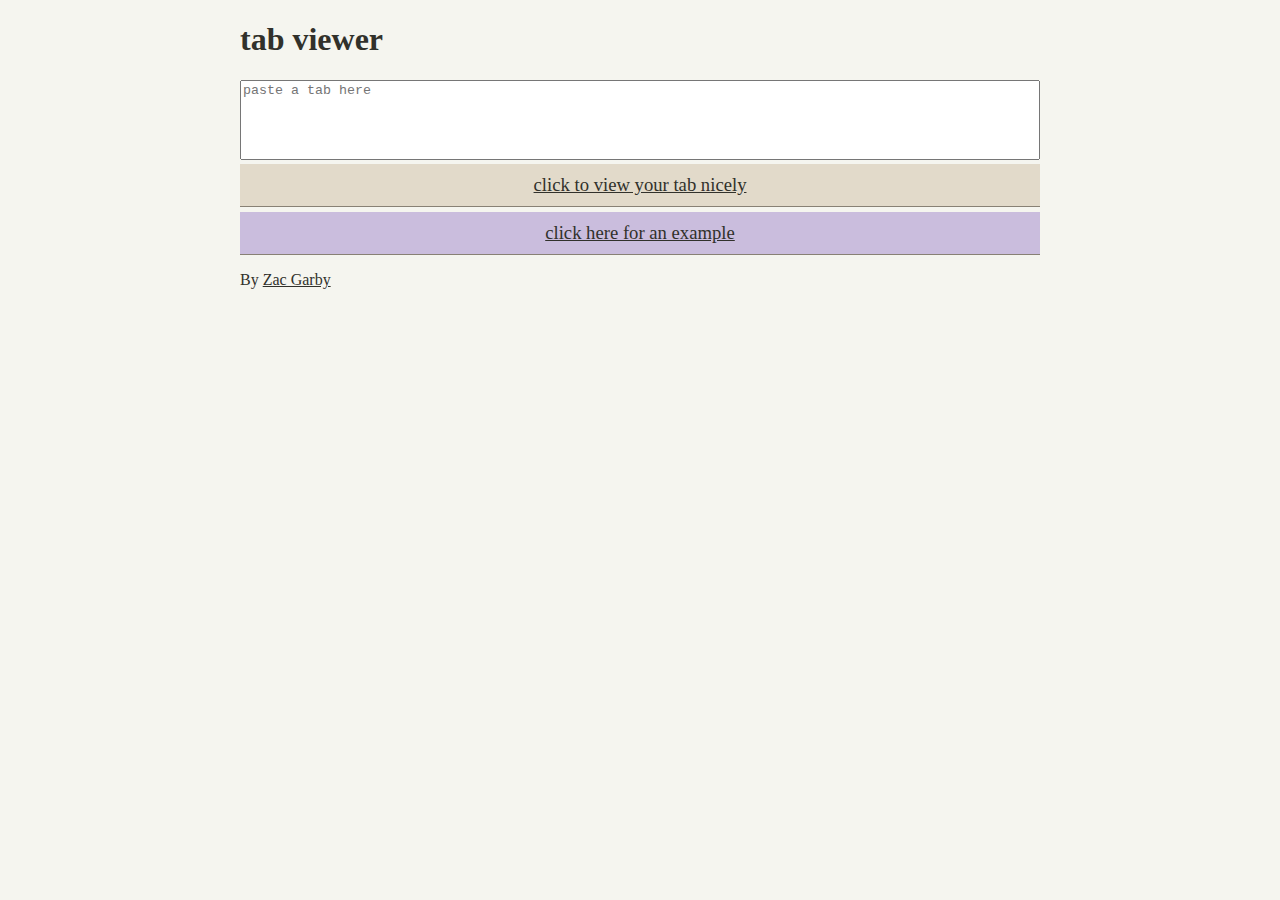
<file: index.html>
<!DOCTYPE html>
<html lang="en">
<head>
    <meta charset="UTF-8">
    <meta http-equiv="X-UA-Compatible" content="IE=edge">
    <meta name="viewport" content="width=device-width, initial-scale=1.0">
    <title>tab viewer</title>

    <link rel="stylesheet" href="./styles.css">
    <script src="main.js"></script>
</head>
<body>
    <div class="wrapper">
        <h1>tab viewer</h1>
        <form action="./view" id="form">
            <textarea name="input" id="input" onpaste="onPaste(event)" placeholder="paste a tab here"></textarea>
            <input type="submit" value="click to view your tab nicely">
        </form>
        <a href="/view/?input=3%2F4%20Time%20Signature%0A%20%0A%5B1%5D%0AE%7C-------------0-----------%7C-------------------------%7C%0AB%7C-----0---1---------------%7C-------------------------%7C%0AG%7C-2---------------1-h-2---%7C-------------------------%7C%0AD%7C-------------------------%7C-3%3D%3D%3D%3D%3D%3D%3D%3D%3D%3D%3D%3D%3D%3D-2---4---%7C%0AA%7C-0%3D%3D%3D%3D%3D%3D%3D%3D%3D%3D%3D%3D%3D%3D%3D%3D%3D%3D%3D%3D%3D%3D-%7C-5%3D%3D%3D%3D%3D%3D%3D%3D%3D%3D%3D%3D%3D%3D%3D%3D%3D%3D%3D%3D%3D%3D-%7C%0AE%7C-------------------------%7C-------------------------%7C%0A%20%7C%20%7C%20%7C%20%7C%20%7C%20%7C%20%7C%20%7C%20%7C%20%7C%20%7C%20%7C%20%7C%20%7C%20%7C%20%7C%20%7C%20%7C%20%7C%20%7C%20%7C%20%7C%20%7C%20%7C%20%7C%20%7C%20%7C%0AL%20%202%20%20%20%20%20%20%201%20%20%20%20%20%20%201%20%20%202%20%20%20%20%202%20%20%20%20%20%20%20%20%20%20%20%20%20%20%201%20%20%203%0A%20%20%20%20%20%20%20%20%20%20%20%20%20%20%20%20%20%20%20%20%20%20%20%20%20%20%20%20%204%0A%20%0A%5B3%5D%0AE%7C-------------------------%7C-------------------------%7C%0AB%7C---------0---3---6-p-5---%7C-3-p-0---1-------0-------%7C%0AG%7C-1-h-2-------------------%7C-----------------1-------%7C%0AD%7C-------------------------%7C-------------2---2---0---%7C%0AA%7C-2%3D%3D%3D%3D%3D%3D%3D----------------%7C-0%3D%3D%3D%3D%3D%3D%3D----------------%7C%0AE%7C-----------------4-------%7C-------------------------%7C%0A%20%7C%20%7C%20%7C%20%7C%20%7C%20%7C%20%7C%20%7C%20%7C%20%7C%20%7C%20%7C%20%7C%20%7C%20%7C%20%7C%20%7C%20%7C%20%7C%20%7C%20%7C%20%7C%20%7C%20%7C%20%7C%20%7C%20%7C%0AL%20%201%20%20%203%20%20%20%20%20%20%204%20%20%204%20%20%203%20%20%20%20%203%20%20%20%20%20%20%201%20%20%202%20%20%201%0A%20%20%202%20%20%20%20%20%20%20%20%20%20%20%20%20%20%201%20%20%20%20%20%20%20%20%20%20%20%20%20%20%20%20%20%20%20%20%20%20%20%20%202%0A%20%0A%5B5%5D%0AE%7C-------------0-----------%7C-1-------1p0h1-----------%7C%0AB%7C-----0---1---------------%7C-----------------3-------%7C%0AG%7C-2---------------1-h-2---%7C-------------------------%7C%0AD%7C-------------------------%7C-0-------2-------3-------%7C%0AA%7C-3-------0-------3-------%7C-------------------------%7C%0AE%7C-------------------------%7C-------------------------%7C%0A%20%7C%20%7C%20%7C%20%7C%20%7C%20%7C%20%7C%20%7C%20%7C%20%7C%20%7C%20%7C%20%7C%20%7C%20%7C%20%7C%20%7C%20%7C%20%7C%20%7C%20%7C%20%7C%20%7C%20%7C%20%7C%20%7C%20%7C%0AL%20%202%20%20%20%20%20%20%201%20%20%20%20%20%20%201%20%20%202%20%20%20%20%201%20%20%20%20%20%20%201p0h1%20%20%204%0A%20%20%203%20%20%20%20%20%20%20%20%20%20%20%20%20%20%203%20%20%20%20%20%20%20%20%20%20%20%20%20%20%20%20%202%20%20%20%20%20%20%203%0A%20%0A%5B7%5D%0AE%7C-------------------------%7C-0-------------------0---%7C%0AB%7C---------0---3-----------%7C---------5p3h5---1-------%7C%0AG%7C-0-h-2---------------0---%7C-------------------------%7C%0AD%7C-----------------4-------%7C---------0-------2-------%7C%0AA%7C-2---------------2-------%7C-3-----------------------%7C%0AE%7C---------3---------------%7C-------------------------%7C%0A%20%7C%20%7C%20%7C%20%7C%20%7C%20%7C%20%7C%20%7C%20%7C%20%7C%20%7C%20%7C%20%7C%20%7C%20%7C%20%7C%20%7C%20%7C%20%7C%20%7C%20%7C%20%7C%20%7C%20%7C%20%7C%20%7C%20%7C%0AL%20%201%20%20%202%20%20%203%20%20%204%20%20%203%20%20%20%20%20%20%20%20%201%20%20%20%20%20%20%203p1h3%20%20%201%0A%20%20%20%20%20%20%20%20%20%20%20%20%20%20%20%20%20%20%201%20%20%20%20%20%20%20%20%20%20%20%20%20%20%20%20%20%20%20%20%20%20%20%20%202%0A%20%0A%5B9%5D%0AE%7C-3---0-------------------%7C-------------------0-1---%7C%0AB%7C---------3---1---0-h-1---%7C-------------0-1-3-------%7C%0AG%7C-------------------------%7C-0%3D%3D%3D%3D%3D%3D---2-------------%7C%0AD%7C-------------------------%7C-------------------------%7C%0AA%7C-3%3D%3D%3D%3D%3D%3D%3D%3D%3D%3D%3D%3D%3D%3D%3D%3D%3D%3D%3D%3D%3D%3D-%7C-2-------0---------------%7C%0AE%7C-------------------------%7C-----------------3-------%7C%0A%20%7C%20%7C%20%7C%20%7C%20%7C%20%7C%20%7C%20%7C%20%7C%20%7C%20%7C%20%7C%20%7C%20%7C%20%7C%20%7C%20%7C%20%7C%20%7C%20%7C%20%7C%20%7C%20%7C%20%7C%20%7C%20%7C%20%7C%0AL%20%204%20%20%20%20%20%20%204%20%20%201%20%20%20%20%20%20%201%20%20%20%20%202%20%20%20%20%20%20%20%20%202%20%20%201%204%20%20%201%0A%20%20%203%20%20%20%20%20%20%20%20%20%20%20%20%20%20%20%20%20%20%20%20%20%20%20%20%20%20%20%20%20%20%20%20%20%20%20%20%20%20%20%20%203%0A%20%0A%5B11%5D%0AE%7C-3p1-0-3-1p0---1-0-----0-%7C-------------------0-1h3-%7C%0AB%7C-------------3-----3p1---%7C-------------0-1-3-------%7C%0AG%7C-------------------------%7C-2%3D%3D%3D%3D%3D%3D%3D----------------%7C%0AD%7C---------0-------2-------%7C-3-----------------------%7C%0AA%7C-3-----------------------%7C-------------------------%7C%0AE%7C-------------------------%7C---------1%3D%3D%3D%3D%3D%3D%3D--------%7C%0A%20%7C%20%7C%20%7C%20%7C%20%7C%20%7C%20%7C%20%7C%20%7C%20%7C%20%7C%20%7C%20%7C%20%7C%20%7C%20%7C%20%7C%20%7C%20%7C%20%7C%20%7C%20%7C%20%7C%20%7C%20%7C%20%7C%20%7C%0AL%20%204%201%20%20%204%201%20%20%204%201%202%204%201%20%20%20%20%202%20%20%20%20%20%20%201%20%20%20%20%202%204%20%20%201%203%0A%20%20%203%20%20%20%20%20%20%20%20%20%20%20%20%20%20%20%20%20%20%20%20%20%20%20%20%203%0A%20%0A%5B13%5D%0AE%7C-5p3---5-3p1-0-3-1p0---1-%7C-7---8-108p7-5-3-1p0-1---%7C%0AB%7C-----6---------------3---%7C-----------------------3-%7C%0AG%7C-------------------------%7C-0%3D%3D%3D%3D%3D%3D%3D----------------%7C%0AD%7C-0-------2-------3-------%7C-------------------------%7C%0AA%7C-------------------------%7C-------------------------%7C%0AE%7C-------------------------%7C-------------------------%7C%0A%20%7C%20%7C%20%7C%20%7C%20%7C%20%7C%20%7C%20%7C%20%7C%20%7C%20%7C%20%7C%20%7C%20%7C%20%7C%20%7C%20%7C%20%7C%20%7C%20%7C%20%7C%20%7C%20%7C%20%7C%20%7C%20%7C%20%7C%0AL%20%203%201%204%203%204%201%20%20%204%201%20%20%204%201%20%20%201%20%20%202%204%202%201%204%202%201%20%20%201%204%0A%20%20%20%20%20%20%20%20%20%20%202%20%20%20%20%20%20%203%0A%20%0A%5B15%5D%20%20%20%20%20%20%20%20%20%20%20%20%20%20%20III.....%0AE%7C-0-------3---5-----------%7C-------------------------%7C%0AB%7C-----3-1-1-------5---3---%7C-1%3D%3D%3D%3D%3D%3D%3D%3D%3D%3D%3D%3D%3D%3D%3D%3D%3D%3D%3D%3D%3D%3D-%7C%0AG%7C-----------------5---4-5-%7C-0%3D%3D%3D%3D%3D%3D%3D%3D%3D%3D%3D%3D%3D%3D%3D%3D%3D%3D%3D%3D%3D%3D-%7C%0AD%7C---------2-----------5---%7C-2%3D%3D%3D%3D%3D%3D%3D%3D%3D%3D%3D%3D%3D%3D%3D%3D%3D%3D%3D%3D%3D%3D-%7C%0AA%7C-3-----------------------%7C-3%3D%3D%3D%3D%3D%3D%3D%3D%3D%3D%3D%3D%3D%3D%3D%3D%3D%3D%3D%3D%3D%3D-%7C%0AE%7C-----------------3-------%7C-------------------------%7C%0A%20%7C%20%7C%20%7C%20%7C%20%7C%20%7C%20%7C%20%7C%20%7C%20%7C%20%7C%20%7C%20%7C%20%7C%20%7C%20%7C%20%7C%20%7C%20%7C%20%7C%20%7C%20%7C%20%7C%20%7C%20%7C%20%7C%20%7C%0AL%20%203%20%20%204%201%204%20%20%204%20%20%204%20%20%201%204%20%20%201%0A%20%20%20%20%20%20%20%20%20%20%201%20%20%20%20%20%20%203%20%20%202%20%20%20%20%202%0A%20%20%20%20%20%20%20%20%20%20%202%20%20%20%20%20%20%201%20%20%203%20%20%20%20%203%0A%20%0A%5B17%5D%0AE%7C-0---------------5---3---%7C-0%3D%3D%3D%3D%3D%3D%3D------------0---%7C%0AB%7C-----1---0-h-1-----------%7C-----------------3-------%7C%0AG%7C-------------------------%7C-2%3D%3D%3D%3D%3D%3D%3D----------------%7C%0AD%7C---------0-------2-------%7C-3-------0---2---3---2---%7C%0AA%7C-3-----------------------%7C-------------------------%7C%0AE%7C-------------------------%7C-------------------------%7C%0A%20%7C%20%7C%20%7C%20%7C%20%7C%20%7C%20%7C%20%7C%20%7C%20%7C%20%7C%20%7C%20%7C%20%7C%20%7C%20%7C%20%7C%20%7C%20%7C%20%7C%20%7C%20%7C%20%7C%20%7C%20%7C%20%7C%20%7C%0AL%20%203%20%20%201%20%20%20%20%20%20%201%20%20%204%20%20%202%20%20%20%20%202%20%20%20%20%20%20%20%20%20%20%201%20%20%204%20%20%202%0A%20%20%20%20%20%20%20%20%20%20%20%20%20%20%20%20%20%20%201%20%20%20%20%20%20%20%20%203%20%20%20%20%20%20%20%20%20%20%20%20%20%20%203%0A%20%0A%5B19%5D%0AE%7C-1-----------0---7-------%7C-------------------------%7C%0AB%7C-----3-------------------%7C-1-------0-h-1-----------%7C%0AG%7C---------1-----------7---%7C-2---------------2-------%7C%0AD%7C-0-------2-------6-------%7C---------2---------------%7C%0AA%7C-------------------------%7C-----------------0-------%7C%0AE%7C-------------------------%7C-------------------------%7C%0A%20%7C%20%7C%20%7C%20%7C%20%7C%20%7C%20%7C%20%7C%20%7C%20%7C%20%7C%20%7C%20%7C%20%7C%20%7C%20%7C%20%7C%20%7C%20%7C%20%7C%20%7C%20%7C%20%7C%20%7C%20%7C%20%7C%20%7C%0AL%20%201%20%20%204%20%20%201%20%20%20%20%20%20%204%20%20%203%20%20%20%20%201%20%20%20%20%20%20%202%20%20%201%20%20%202%0A%20%20%20%20%20%20%20%20%20%20%202%20%20%20%20%20%20%202%20%20%20%20%20%20%20%20%202%0A%20%0A%5B21%5D%0AE%7C-5---3p1-0---------------%7C-6---5-3-1---0---5-------%7C%0AB%7C-------------3---2-h-3---%7C-------------------------%7C%0AG%7C-------------------------%7C-0-------2-----------2---%7C%0AD%7C---------0-------3-------%7C-------------------------%7C%0AA%7C-4-----------------------%7C-----------------4-------%7C%0AE%7C-------------------------%7C-------------------------%7C%0A%20%7C%20%7C%20%7C%20%7C%20%7C%20%7C%20%7C%20%7C%20%7C%20%7C%20%7C%20%7C%20%7C%20%7C%20%7C%20%7C%20%7C%20%7C%20%7C%20%7C%20%7C%20%7C%20%7C%20%7C%20%7C%20%7C%20%7C%0AL%20%204%20%20%204%201%20%20%20%20%203%20%20%201%20%20%203%20%20%20%20%204%20%20%203%201%201%20%20%20%20%20%20%204%20%20%201%0A%20%20%201%20%20%20%20%20%20%20%20%20%20%20%20%20%20%202%20%20%20%20%20%20%20%20%20%20%20%20%20%20%20%20%202%20%20%20%20%20%20%203%0A%20%0A%5B23%5D%0A%20%20%20III4...%0AE%7C---5p3---0---------------%7C-----6p5-3---1p0-9---7h9-%7C%0AB%7C-------6-----3---2---3---%7C-------------------------%7C%0AG%7C-------------------------%7C-0-----------------------%7C%0AD%7C-3-----------------------%7C-------------------------%7C%0AA%7C---------1---------------%7C-4---------------0-------%7C%0AE%7C-------------------------%7C---------0---------------%7C%0A%20%7C%20%7C%20%7C%20%7C%20%7C%20%7C%20%7C%20%7C%20%7C%20%7C%20%7C%20%7C%20%7C%20%7C%20%7C%20%7C%20%7C%20%7C%20%7C%20%7C%20%7C%20%7C%20%7C%20%7C%20%7C%20%7C%20%7C%0AL%20%201%203%201%204%201%20%20%204%20%20%203%20%20%204%20%20%20%20%201%20%20%204%203%202%20%20%201%20%20%204%20%20%201%203%0A%20%0A%20%0A%5B25%5D%0AE%7C-10----0-----5---3p1-0h1-%7C-------------------------%7C%0AB%7C---------6---------------%7C-3-----------------------%7C%0AG%7C-----7-------------------%7C-----2---------------2---%7C%0AD%7C-------------------------%7C-0-------3---0---3-------%7C%0AA%7C-----------------0-------%7C-------------------------%7C%0AE%7C-6-------3---------------%7C-------------------------%7C%0A%20%7C%20%7C%20%7C%20%7C%20%7C%20%7C%20%7C%20%7C%20%7C%20%7C%20%7C%20%7C%20%7C%20%7C%20%7C%20%7C%20%7C%20%7C%20%7C%20%7C%20%7C%20%7C%20%7C%20%7C%20%7C%20%7C%20%7C%0AL%20%204%20%20%202%20%20%204%20%20%203%20%20%203%201%20%20%201%20%20%203%20%20%201%20%20%202%20%20%20%20%20%20%202%20%20%201%0A%20%20%201%20%20%20%20%20%20%201%0A%20%0A%5B27%5D%0AE%7C-------------1---5-p-3---%7C-1-p-0-----------4-h-5---%7C%0AB%7C-0-h-1---3---------------%7C---------3---1-----------%7C%0AG%7C-------------------------%7C-------------------------%7C%0AD%7C-------------------------%7C-----------------0-------%7C%0AA%7C-----------------2-------%7C-3%3D%3D%3D%3D%3D%3D%3D----------------%7C%0AE%7C-3%3D%3D%3D%3D%3D%3D%3D----------------%7C-------------------------%7C%0A%20%7C%20%7C%20%7C%20%7C%20%7C%20%7C%20%7C%20%7C%20%7C%20%7C%20%7C%20%7C%20%7C%20%7C%20%7C%20%7C%20%7C%20%7C%20%7C%20%7C%20%7C%20%7C%20%7C%20%7C%20%7C%20%7C%20%7C%0AL%20%203%20%20%201%20%20%204%20%20%201%20%20%204%20%20%202%20%20%20%20%201%20%20%20%20%20%20%204%20%20%201%20%20%203%20%20%204%0A%20%20%20%20%20%20%20%20%20%20%20%20%20%20%20%20%20%20%201%20%20%20%20%20%20%20%20%203%0A%20%0A%5B29%5D%0AE%7C-------------------------%7C-----------------5---8---%7C%0AB%7C---------0---3---6-p-5---%7C-3-p-1---0---------------%7C%0AG%7C-1-h-2-------------------%7C-------------2-----------%7C%0AD%7C-------------------------%7C-------------------------%7C%0AA%7C-------------------------%7C-0%3D%3D%3D%3D%3D%3D%3D%3D%3D%3D%3D%3D%3D%3D%3D%3D%3D%3D%3D%3D%3D%3D-%7C%0AE%7C-0%3D%3D%3D%3D%3D%3D%3D--------4-------%7C-------------------------%7C%0A%20%7C%20%7C%20%7C%20%7C%20%7C%20%7C%20%7C%20%7C%20%7C%20%7C%20%7C%20%7C%20%7C%20%7C%20%7C%20%7C%20%7C%20%7C%20%7C%20%7C%20%7C%20%7C%20%7C%20%7C%20%7C%20%7C%20%7C%0AL%20%201%20%20%202%20%20%20%20%20%20%204%20%20%204%20%20%203%20%20%20%20%203%20%20%201%20%20%20%20%20%20%202%20%20%201%20%20%204%0A%20%20%20%20%20%20%20%20%20%20%20%20%20%20%20%20%20%20%202%0A%20%0A%5B31%5D%0A%20%20VII5...........%0AE%7C-----8---7---10--4-h-5---%7C-----8---7---10--4-h-5---%7C%0AB%7C-------------------------%7C-------------------------%7C%0AG%7C-7-----------------------%7C-5-----------------------%7C%0AD%7C-------------------------%7C-------------------------%7C%0AA%7C-8-----------------------%7C-7-----------------------%7C%0AE%7C-------------------------%7C-------------------------%7C%0A%20%7C%20%7C%20%7C%20%7C%20%7C%20%7C%20%7C%20%7C%20%7C%20%7C%20%7C%20%7C%20%7C%20%7C%20%7C%20%7C%20%7C%20%7C%20%7C%20%7C%20%7C%20%7C%20%7C%20%7C%20%7C%20%7C%20%7C%0AL%20%201%20%20%203%20%20%201%20%20%204%20%20%201%20%20%202%20%20%20%20%201%20%20%204%20%20%203%20%20%204%20%20%201%20%20%202%0A%20%20%202%20%20%20%20%20%20%20%20%20%20%20%20%20%20%20%20%20%20%20%20%20%20%20%20%202%0A%20%0A%5B33%5D%0AE%7C-----1p0-----------------%7C-------------------------%7C%0AB%7C-0-------3---1---0---1h3-%7C-------------------------%7C%0AG%7C-------------------------%7C-2p1h2p1-----------------%7C%0AD%7C-0-------3-------0-------%7C-------------4---2-------%7C%0AA%7C-------------------------%7C-------------------------%7C%0AE%7C-------------------------%7C-0-------2-------4-------%7C%0A%20%7C%20%7C%20%7C%20%7C%20%7C%20%7C%20%7C%20%7C%20%7C%20%7C%20%7C%20%7C%20%7C%20%7C%20%7C%20%7C%20%7C%20%7C%20%7C%20%7C%20%7C%20%7C%20%7C%20%7C%20%7C%20%7C%20%7C%0AL%20%20%20%20%20%201%20%20%204%20%20%201%20%20%20%20%20%20%201%204%20%20%202p1h3p1%202%20%20%204%20%20%201%0A%20%20%20%20%20%20%20%20%20%20%203%20%20%20%20%20%20%20%20%20%20%20%20%20%20%20%20%20%20%20%20%20%20%20%20%20%20%20%20%20%20%20%20%203%0A%20%0A%5B35%5D%0AE%7C-------------0-----------%7C-1-------1p0h1p0---------%7C%0AB%7C-----0---1---------------%7C-----------------3-------%7C%0AG%7C-2---------------1-h-2---%7C-------------------------%7C%0AD%7C-------------------------%7C-0-------2-------3-------%7C%0AA%7C-0%3D%3D%3D%3D%3D%3D%3D%3D%3D%3D%3D%3D%3D%3D%3D%3D%3D%3D%3D%3D%3D%3D-%7C-------------------------%7C%0AE%7C-------------------------%7C-------------------------%7C%0A%20%7C%20%7C%20%7C%20%7C%20%7C%20%7C%20%7C%20%7C%20%7C%20%7C%20%7C%20%7C%20%7C%20%7C%20%7C%20%7C%20%7C%20%7C%20%7C%20%7C%20%7C%20%7C%20%7C%20%7C%20%7C%20%7C%20%7C%0AL%20%202%20%20%20%20%20%20%201%20%20%20%20%20%20%201%20%20%202%20%20%20%20%201%20%20%20%20%20%20%201p0h1p0%204%0A%20%20%20%20%20%20%20%20%20%20%20%20%20%20%20%20%20%20%20%20%20%20%20%20%20%20%20%20%20%20%20%20%20%20%20%20%20%20%20%20%20%20%20%20%203%0A%20%0A%5B37%5D%0AE%7C-------------1-p-0-------%7C-7-p-4---5-------4---7---%7C%0AB%7C-0-h-1---3-----------3---%7C-------------7-----------%7C%0AG%7C-------------------------%7C-------------------------%7C%0AD%7C-0%3D%3D%3D%3D%3D%3D%3D%3D%3D%3D%3D%3D%3D%3D%3D%3D%3D%3D%3D%3D%3D%3D-%7C-----------------0-------%7C%0AA%7C-------------------------%7C-7%3D%3D%3D%3D%3D%3D%3D----------------%7C%0AE%7C-------------------------%7C-------------------------%7C%0A%20%7C%20%7C%20%7C%20%7C%20%7C%20%7C%20%7C%20%7C%20%7C%20%7C%20%7C%20%7C%20%7C%20%7C%20%7C%20%7C%20%7C%20%7C%20%7C%20%7C%20%7C%20%7C%20%7C%20%7C%20%7C%20%7C%20%7C%0AL%20%20%20%20%20%201%20%20%203%20%20%201%20%20%20%20%20%20%201%20%20%20%20%204%20%20%201%20%20%201%20%20%204%20%20%201%20%20%204%0A%20%20%20%20%20%20%20%20%20%20%20%20%20%20%20%20%20%20%20%20%20%20%20%20%20%20%20%20%203%0A%20%0A%5B39%5D%0AE%7C-0-----------------------%7C-------------------------%7C%0AB%7C-----1---0---------------%7C-------------------0-1h3-%7C%0AG%7C-------------2---1-h-2---%7C---------------1-2-------%7C%0AD%7C-------------------------%7C-2%3D%3D%3D%3D%3D%3D%3D----4-----------%7C%0AA%7C-3%3D%3D%3D%3D%3D%3D%3D%3D%3D%3D%3D%3D%3D%3D%3D%3D%3D%3D%3D%3D%3D%3D-%7C-------------------------%7C%0AE%7C-------------------------%7C-4-------0%3D%3D%3D%3D%3D%3D%3D--------%7C%0A%20%7C%20%7C%20%7C%20%7C%20%7C%20%7C%20%7C%20%7C%20%7C%20%7C%20%7C%20%7C%20%7C%20%7C%20%7C%20%7C%20%7C%20%7C%20%7C%20%7C%20%7C%20%7C%20%7C%20%7C%20%7C%20%7C%20%7C%0AL%20%203%20%20%201%20%20%20%20%20%20%202%20%20%201%20%20%202%20%20%20%20%202%20%20%20%20%20%20%20%20%20%20%204%201%202%20%20%201%203%0A%20%20%20%20%20%20%20%20%20%20%20%20%20%20%20%20%20%20%20%20%20%20%20%20%20%20%20%20%204%0A%20%0A%5B41%5D%0AE%7C-0-----0-----------------%7C-----------------------0-%7C%0AB%7C---3-1---3p1-0-3-1p0---1-%7C-----------------0h1-3---%7C%0AG%7C---------------------2---%7C-------------1h2---------%7C%0AD%7C-------------------------%7C-4%3D%3D%3D%3D%3D%3D%3D----------------%7C%0AA%7C-0-------2-------3-------%7C-5-------5---------------%7C%0AE%7C-------------------------%7C-------------------------%7C%0A%20%7C%20%7C%20%7C%20%7C%20%7C%20%7C%20%7C%20%7C%20%7C%20%7C%20%7C%20%7C%20%7C%20%7C%20%7C%20%7C%20%7C%20%7C%20%7C%20%7C%20%7C%20%7C%20%7C%20%7C%20%7C%20%7C%20%7C%0AL%20%20%20%203%201%20%20%204%201%20%20%204%201%20%20%202%201%20%20%203%20%20%20%20%20%20%204%20%20%201%202%20%20%201%203%0A%20%20%20%20%20%20%20%20%20%20%202%20%20%20%20%20%20%203%20%20%20%20%20%20%20%20%204%0A%20%0A%5B43%5D%0AE%7C-------------------------------0-------------------%7C%0AB%7C---6-p-5---3---6---5-p-3-----------3-p-1---0---3---%7C%0AG%7C---------------------------5-----------------------%7C%0AD%7C---------------------------------------------------%7C%0AA%7C-------------------0---------------2---------------%7C%0AE%7C---4-----------------------------------------------%7C%0A%20%7C%20%20%20%7C%20%20%20%7C%20%20%20%7C%20%20%20%7C%20%20%20%7C%20%20%20%7C%20%20%20%7C%20%20%20%7C%20%20%20%7C%20%20%20%7C%20%20%20%7C%20%20%20%7C%20%20%20%7C%0AL%20%20%20%204%20%20%203%20%20%201%20%20%204%20%20%204%20%20%201%20%20%203%20%20%200%20%20%204%20%20%201%20%20%200%20%20%204%0A%20%20%20%20%202%0A%20%0A%5B44%5D%0AE%7C---4-------5---7---5-p-4-----------10p-8---10--7---%7C%0AB%7C---------------------------7---5-------------------%7C%0AG%7C---------------------------------------------------%7C%0AD%7C---------------------------------------------------%7C%0AA%7C---------------------------------------------------%7C%0AE%7C---0%3D%3D%3D%3D%3D%3D%3D%3D%3D%3D%3D%3D%3D%3D%3D%3D%3D%3D%3D%3D%3D%3D%3D%3D%3D%3D%3D%3D%3D%3D%3D%3D%3D%3D%3D%3D%3D%3D%3D%3D%3D%3D%3D%3D%3D%3D-%7C%0A%20%7C%20%20%20%7C%20%20%20%7C%20%20%20%7C%20%20%20%7C%20%20%20%7C%20%20%20%7C%20%20%20%7C%20%20%20%7C%20%20%20%7C%20%20%20%7C%20%20%20%7C%20%20%20%7C%20%20%20%7C%0AL%20%20%20%201%20%20%20%20%20%20%202%20%20%204%20%20%202%20%20%201%20%20%204%20%20%202%20%20%204%20%20%202%20%20%204%20%20%201%0A%20%0A%5B45%5D%0AE%7C---8-p--7------------------------------------------%7C%0AB%7C-----------10--9---10--------------1-------0-------%7C%0AG%7C---------------------------9-------2-------1---2---%7C%0AD%7C-------------------------------------------0-------%7C%0AA%7C---0-----------------------------------------------%7C%0AE%7C-------------------8---------------0---------------%7C%0A%20%7C%20%20%20%7C%20%20%20%7C%20%20%20%7C%20%20%20%7C%20%20%20%7C%20%20%20%7C%20%20%20%7C%20%20%20%7C%20%20%20%7C%20%20%20%7C%20%20%20%7C%20%20%20%7C%20%20%20%7C%0AL%20%20%20%202%20%20%201%20%20%204%20%20%203%20%20%204%20%20%20%20%20%20%203%20%20%20%20%20%20%202%20%20%20%20%20%20%201%20%20%202%0A%20%20%20%20%20%20%20%20%20%20%20%20%20%20%20%20%20%20%20%20%201%20%20%20%20%20%20%20%20%20%20%20%20%20%20%201%0A%20%0A%5B46%5D%0A%20%20%20II.....................%0AE%7C------------------------%7C%7C%0AB%7C------------------------%7C%7C%0AG%7C-2%3D%3D%3D%3D%3D%3D%3D%3D%3D%3D%3D%3D%3D%3D%3D%3D%3D%3D%3D%3D%3D%3D%7C%7C%0AD%7C-2%3D%3D%3D%3D%3D%3D%3D%3D%3D%3D%3D%3D%3D%3D%3D%3D%3D%3D%3D%3D%3D%3D%7C%7C%0AA%7C-3%3D%3D%3D%3D%3D%3D%3D%3D%3D%3D%3D%3D%3D%3D%3D%3D%3D%3D%3D%3D%3D%3D%7C%7C%0AE%7C-5%3D%3D%3D%3D%3D%3D%3D%3D%3D%3D%3D%3D%3D%3D%3D%3D%3D%3D%3D%3D%3D%3D%7C%7C%0A%20%7C%20%7C%20%7C%20%7C%20%7C%20%7C%20%7C%20%7C%20%7C%20%7C%20%7C%20%7C%20%7C%20%7C%0AL%20%201%0A%20%20%201%0A%20%20%202%0A%20%20%204%0A" class="example">click here for an example</a>
        <p>By <a href="/">Zac Garby</a></p>
    </div>
</body>
</html>
</file>
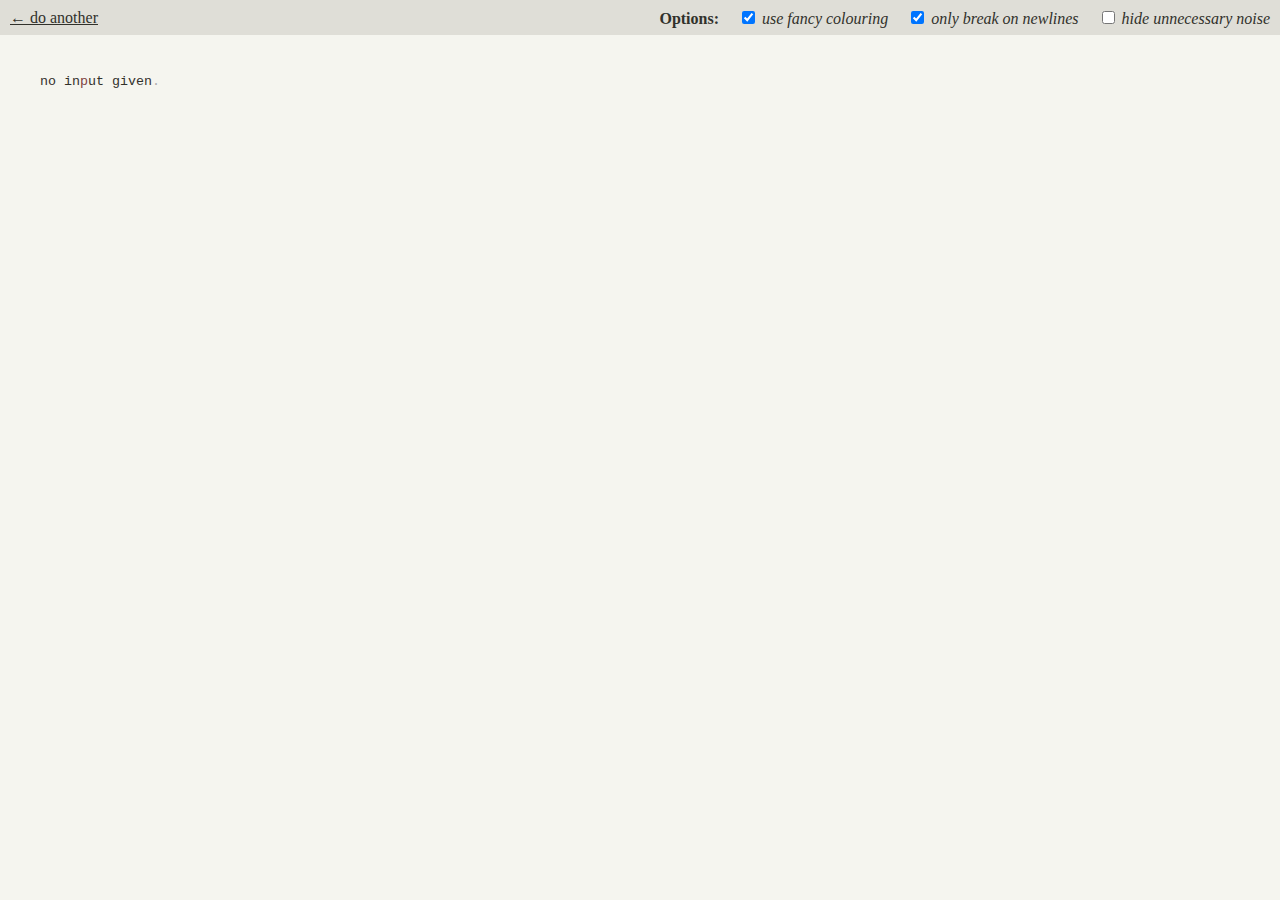
<file: view/index.html>
<!DOCTYPE html>
<html lang="en">
<head>
    <meta charset="UTF-8">
    <meta http-equiv="X-UA-Compatible" content="IE=edge">
    <meta name="viewport" content="width=device-width, initial-scale=1.0">
    <title>tab</title>

    <link rel="stylesheet" href="../styles.css">
    <link rel="stylesheet" href="./styles.css">

    <script src="main.js"></script>
</head>
<body onload="typeset()" onresize="typeset()">
    <div class="header">
        <a href="..">&larr; do another</a>
        <span class="controls">
            <strong>Options:</strong>
            <span class="option">
                <input type="checkbox" name="colours" id="colours" onchange="typeset()" checked>
                <label for="colours">use fancy colouring</label>
            </span>
            <span class="option">
                <input type="checkbox" name="clean-breaks" id="clean-breaks" onchange="typeset()" checked>
                <label for="clean-breaks">only break on newlines</label>
            </span>
            <span class="option">
                <input type="checkbox" name="hide-noise" id="hide-noise" onchange="typeset()">
                <label for="hide-noise">hide unnecessary noise</label>
            </span>
        </span>
    </div>
    <div class="output-wrapper">
        <code id="output">
        </code>
    </div>
</body>
</html>
</file>
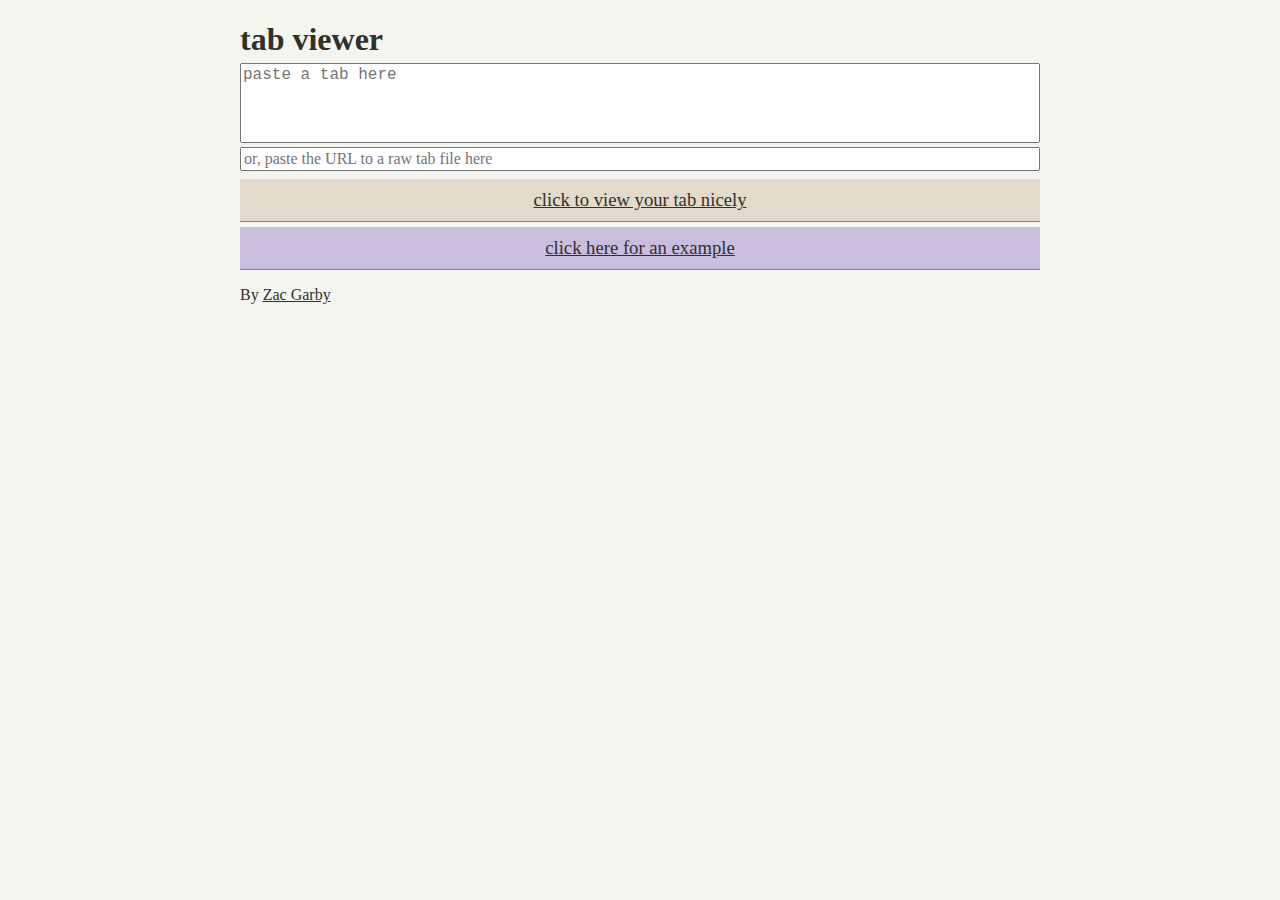
<file: static/index/index.html>
<!DOCTYPE html>
<html lang="en">
<head>
    <meta charset="UTF-8">
    <meta http-equiv="X-UA-Compatible" content="IE=edge">
    <meta name="viewport" content="width=device-width, initial-scale=1.0">
    <title>tab viewer</title>

    <link rel="stylesheet" href="/static/styles.css">
    <script src="/static/index/main.js"></script>
</head>
<body>
    <div class="wrapper">
        <h1>tab viewer</h1>
        <form action="./view" id="form">
            <textarea name="input" id="input" onpaste="onPaste(event)" placeholder="paste a tab here"></textarea>
            <input type="url" name="url" id="url" onpaste="onPaste(event)" placeholder="or, paste the URL to a raw tab file here" />
            <input type="submit" value="click to view your tab nicely">
        </form>
        <a href="/view/?input=3%2F4%20Time%20Signature%0A%20%0A%5B1%5D%0AE%7C-------------0-----------%7C-------------------------%7C%0AB%7C-----0---1---------------%7C-------------------------%7C%0AG%7C-2---------------1-h-2---%7C-------------------------%7C%0AD%7C-------------------------%7C-3%3D%3D%3D%3D%3D%3D%3D%3D%3D%3D%3D%3D%3D%3D-2---4---%7C%0AA%7C-0%3D%3D%3D%3D%3D%3D%3D%3D%3D%3D%3D%3D%3D%3D%3D%3D%3D%3D%3D%3D%3D%3D-%7C-5%3D%3D%3D%3D%3D%3D%3D%3D%3D%3D%3D%3D%3D%3D%3D%3D%3D%3D%3D%3D%3D%3D-%7C%0AE%7C-------------------------%7C-------------------------%7C%0A%20%7C%20%7C%20%7C%20%7C%20%7C%20%7C%20%7C%20%7C%20%7C%20%7C%20%7C%20%7C%20%7C%20%7C%20%7C%20%7C%20%7C%20%7C%20%7C%20%7C%20%7C%20%7C%20%7C%20%7C%20%7C%20%7C%20%7C%0AL%20%202%20%20%20%20%20%20%201%20%20%20%20%20%20%201%20%20%202%20%20%20%20%202%20%20%20%20%20%20%20%20%20%20%20%20%20%20%201%20%20%203%0A%20%20%20%20%20%20%20%20%20%20%20%20%20%20%20%20%20%20%20%20%20%20%20%20%20%20%20%20%204%0A%20%0A%5B3%5D%0AE%7C-------------------------%7C-------------------------%7C%0AB%7C---------0---3---6-p-5---%7C-3-p-0---1-------0-------%7C%0AG%7C-1-h-2-------------------%7C-----------------1-------%7C%0AD%7C-------------------------%7C-------------2---2---0---%7C%0AA%7C-2%3D%3D%3D%3D%3D%3D%3D----------------%7C-0%3D%3D%3D%3D%3D%3D%3D----------------%7C%0AE%7C-----------------4-------%7C-------------------------%7C%0A%20%7C%20%7C%20%7C%20%7C%20%7C%20%7C%20%7C%20%7C%20%7C%20%7C%20%7C%20%7C%20%7C%20%7C%20%7C%20%7C%20%7C%20%7C%20%7C%20%7C%20%7C%20%7C%20%7C%20%7C%20%7C%20%7C%20%7C%0AL%20%201%20%20%203%20%20%20%20%20%20%204%20%20%204%20%20%203%20%20%20%20%203%20%20%20%20%20%20%201%20%20%202%20%20%201%0A%20%20%202%20%20%20%20%20%20%20%20%20%20%20%20%20%20%201%20%20%20%20%20%20%20%20%20%20%20%20%20%20%20%20%20%20%20%20%20%20%20%20%202%0A%20%0A%5B5%5D%0AE%7C-------------0-----------%7C-1-------1p0h1-----------%7C%0AB%7C-----0---1---------------%7C-----------------3-------%7C%0AG%7C-2---------------1-h-2---%7C-------------------------%7C%0AD%7C-------------------------%7C-0-------2-------3-------%7C%0AA%7C-3-------0-------3-------%7C-------------------------%7C%0AE%7C-------------------------%7C-------------------------%7C%0A%20%7C%20%7C%20%7C%20%7C%20%7C%20%7C%20%7C%20%7C%20%7C%20%7C%20%7C%20%7C%20%7C%20%7C%20%7C%20%7C%20%7C%20%7C%20%7C%20%7C%20%7C%20%7C%20%7C%20%7C%20%7C%20%7C%20%7C%0AL%20%202%20%20%20%20%20%20%201%20%20%20%20%20%20%201%20%20%202%20%20%20%20%201%20%20%20%20%20%20%201p0h1%20%20%204%0A%20%20%203%20%20%20%20%20%20%20%20%20%20%20%20%20%20%203%20%20%20%20%20%20%20%20%20%20%20%20%20%20%20%20%202%20%20%20%20%20%20%203%0A%20%0A%5B7%5D%0AE%7C-------------------------%7C-0-------------------0---%7C%0AB%7C---------0---3-----------%7C---------5p3h5---1-------%7C%0AG%7C-0-h-2---------------0---%7C-------------------------%7C%0AD%7C-----------------4-------%7C---------0-------2-------%7C%0AA%7C-2---------------2-------%7C-3-----------------------%7C%0AE%7C---------3---------------%7C-------------------------%7C%0A%20%7C%20%7C%20%7C%20%7C%20%7C%20%7C%20%7C%20%7C%20%7C%20%7C%20%7C%20%7C%20%7C%20%7C%20%7C%20%7C%20%7C%20%7C%20%7C%20%7C%20%7C%20%7C%20%7C%20%7C%20%7C%20%7C%20%7C%0AL%20%201%20%20%202%20%20%203%20%20%204%20%20%203%20%20%20%20%20%20%20%20%201%20%20%20%20%20%20%203p1h3%20%20%201%0A%20%20%20%20%20%20%20%20%20%20%20%20%20%20%20%20%20%20%201%20%20%20%20%20%20%20%20%20%20%20%20%20%20%20%20%20%20%20%20%20%20%20%20%202%0A%20%0A%5B9%5D%0AE%7C-3---0-------------------%7C-------------------0-1---%7C%0AB%7C---------3---1---0-h-1---%7C-------------0-1-3-------%7C%0AG%7C-------------------------%7C-0%3D%3D%3D%3D%3D%3D---2-------------%7C%0AD%7C-------------------------%7C-------------------------%7C%0AA%7C-3%3D%3D%3D%3D%3D%3D%3D%3D%3D%3D%3D%3D%3D%3D%3D%3D%3D%3D%3D%3D%3D%3D-%7C-2-------0---------------%7C%0AE%7C-------------------------%7C-----------------3-------%7C%0A%20%7C%20%7C%20%7C%20%7C%20%7C%20%7C%20%7C%20%7C%20%7C%20%7C%20%7C%20%7C%20%7C%20%7C%20%7C%20%7C%20%7C%20%7C%20%7C%20%7C%20%7C%20%7C%20%7C%20%7C%20%7C%20%7C%20%7C%0AL%20%204%20%20%20%20%20%20%204%20%20%201%20%20%20%20%20%20%201%20%20%20%20%202%20%20%20%20%20%20%20%20%202%20%20%201%204%20%20%201%0A%20%20%203%20%20%20%20%20%20%20%20%20%20%20%20%20%20%20%20%20%20%20%20%20%20%20%20%20%20%20%20%20%20%20%20%20%20%20%20%20%20%20%20%203%0A%20%0A%5B11%5D%0AE%7C-3p1-0-3-1p0---1-0-----0-%7C-------------------0-1h3-%7C%0AB%7C-------------3-----3p1---%7C-------------0-1-3-------%7C%0AG%7C-------------------------%7C-2%3D%3D%3D%3D%3D%3D%3D----------------%7C%0AD%7C---------0-------2-------%7C-3-----------------------%7C%0AA%7C-3-----------------------%7C-------------------------%7C%0AE%7C-------------------------%7C---------1%3D%3D%3D%3D%3D%3D%3D--------%7C%0A%20%7C%20%7C%20%7C%20%7C%20%7C%20%7C%20%7C%20%7C%20%7C%20%7C%20%7C%20%7C%20%7C%20%7C%20%7C%20%7C%20%7C%20%7C%20%7C%20%7C%20%7C%20%7C%20%7C%20%7C%20%7C%20%7C%20%7C%0AL%20%204%201%20%20%204%201%20%20%204%201%202%204%201%20%20%20%20%202%20%20%20%20%20%20%201%20%20%20%20%202%204%20%20%201%203%0A%20%20%203%20%20%20%20%20%20%20%20%20%20%20%20%20%20%20%20%20%20%20%20%20%20%20%20%203%0A%20%0A%5B13%5D%0AE%7C-5p3---5-3p1-0-3-1p0---1-%7C-7---8-108p7-5-3-1p0-1---%7C%0AB%7C-----6---------------3---%7C-----------------------3-%7C%0AG%7C-------------------------%7C-0%3D%3D%3D%3D%3D%3D%3D----------------%7C%0AD%7C-0-------2-------3-------%7C-------------------------%7C%0AA%7C-------------------------%7C-------------------------%7C%0AE%7C-------------------------%7C-------------------------%7C%0A%20%7C%20%7C%20%7C%20%7C%20%7C%20%7C%20%7C%20%7C%20%7C%20%7C%20%7C%20%7C%20%7C%20%7C%20%7C%20%7C%20%7C%20%7C%20%7C%20%7C%20%7C%20%7C%20%7C%20%7C%20%7C%20%7C%20%7C%0AL%20%203%201%204%203%204%201%20%20%204%201%20%20%204%201%20%20%201%20%20%202%204%202%201%204%202%201%20%20%201%204%0A%20%20%20%20%20%20%20%20%20%20%202%20%20%20%20%20%20%203%0A%20%0A%5B15%5D%20%20%20%20%20%20%20%20%20%20%20%20%20%20%20III.....%0AE%7C-0-------3---5-----------%7C-------------------------%7C%0AB%7C-----3-1-1-------5---3---%7C-1%3D%3D%3D%3D%3D%3D%3D%3D%3D%3D%3D%3D%3D%3D%3D%3D%3D%3D%3D%3D%3D%3D-%7C%0AG%7C-----------------5---4-5-%7C-0%3D%3D%3D%3D%3D%3D%3D%3D%3D%3D%3D%3D%3D%3D%3D%3D%3D%3D%3D%3D%3D%3D-%7C%0AD%7C---------2-----------5---%7C-2%3D%3D%3D%3D%3D%3D%3D%3D%3D%3D%3D%3D%3D%3D%3D%3D%3D%3D%3D%3D%3D%3D-%7C%0AA%7C-3-----------------------%7C-3%3D%3D%3D%3D%3D%3D%3D%3D%3D%3D%3D%3D%3D%3D%3D%3D%3D%3D%3D%3D%3D%3D-%7C%0AE%7C-----------------3-------%7C-------------------------%7C%0A%20%7C%20%7C%20%7C%20%7C%20%7C%20%7C%20%7C%20%7C%20%7C%20%7C%20%7C%20%7C%20%7C%20%7C%20%7C%20%7C%20%7C%20%7C%20%7C%20%7C%20%7C%20%7C%20%7C%20%7C%20%7C%20%7C%20%7C%0AL%20%203%20%20%204%201%204%20%20%204%20%20%204%20%20%201%204%20%20%201%0A%20%20%20%20%20%20%20%20%20%20%201%20%20%20%20%20%20%203%20%20%202%20%20%20%20%202%0A%20%20%20%20%20%20%20%20%20%20%202%20%20%20%20%20%20%201%20%20%203%20%20%20%20%203%0A%20%0A%5B17%5D%0AE%7C-0---------------5---3---%7C-0%3D%3D%3D%3D%3D%3D%3D------------0---%7C%0AB%7C-----1---0-h-1-----------%7C-----------------3-------%7C%0AG%7C-------------------------%7C-2%3D%3D%3D%3D%3D%3D%3D----------------%7C%0AD%7C---------0-------2-------%7C-3-------0---2---3---2---%7C%0AA%7C-3-----------------------%7C-------------------------%7C%0AE%7C-------------------------%7C-------------------------%7C%0A%20%7C%20%7C%20%7C%20%7C%20%7C%20%7C%20%7C%20%7C%20%7C%20%7C%20%7C%20%7C%20%7C%20%7C%20%7C%20%7C%20%7C%20%7C%20%7C%20%7C%20%7C%20%7C%20%7C%20%7C%20%7C%20%7C%20%7C%0AL%20%203%20%20%201%20%20%20%20%20%20%201%20%20%204%20%20%202%20%20%20%20%202%20%20%20%20%20%20%20%20%20%20%201%20%20%204%20%20%202%0A%20%20%20%20%20%20%20%20%20%20%20%20%20%20%20%20%20%20%201%20%20%20%20%20%20%20%20%203%20%20%20%20%20%20%20%20%20%20%20%20%20%20%203%0A%20%0A%5B19%5D%0AE%7C-1-----------0---7-------%7C-------------------------%7C%0AB%7C-----3-------------------%7C-1-------0-h-1-----------%7C%0AG%7C---------1-----------7---%7C-2---------------2-------%7C%0AD%7C-0-------2-------6-------%7C---------2---------------%7C%0AA%7C-------------------------%7C-----------------0-------%7C%0AE%7C-------------------------%7C-------------------------%7C%0A%20%7C%20%7C%20%7C%20%7C%20%7C%20%7C%20%7C%20%7C%20%7C%20%7C%20%7C%20%7C%20%7C%20%7C%20%7C%20%7C%20%7C%20%7C%20%7C%20%7C%20%7C%20%7C%20%7C%20%7C%20%7C%20%7C%20%7C%0AL%20%201%20%20%204%20%20%201%20%20%20%20%20%20%204%20%20%203%20%20%20%20%201%20%20%20%20%20%20%202%20%20%201%20%20%202%0A%20%20%20%20%20%20%20%20%20%20%202%20%20%20%20%20%20%202%20%20%20%20%20%20%20%20%202%0A%20%0A%5B21%5D%0AE%7C-5---3p1-0---------------%7C-6---5-3-1---0---5-------%7C%0AB%7C-------------3---2-h-3---%7C-------------------------%7C%0AG%7C-------------------------%7C-0-------2-----------2---%7C%0AD%7C---------0-------3-------%7C-------------------------%7C%0AA%7C-4-----------------------%7C-----------------4-------%7C%0AE%7C-------------------------%7C-------------------------%7C%0A%20%7C%20%7C%20%7C%20%7C%20%7C%20%7C%20%7C%20%7C%20%7C%20%7C%20%7C%20%7C%20%7C%20%7C%20%7C%20%7C%20%7C%20%7C%20%7C%20%7C%20%7C%20%7C%20%7C%20%7C%20%7C%20%7C%20%7C%0AL%20%204%20%20%204%201%20%20%20%20%203%20%20%201%20%20%203%20%20%20%20%204%20%20%203%201%201%20%20%20%20%20%20%204%20%20%201%0A%20%20%201%20%20%20%20%20%20%20%20%20%20%20%20%20%20%202%20%20%20%20%20%20%20%20%20%20%20%20%20%20%20%20%202%20%20%20%20%20%20%203%0A%20%0A%5B23%5D%0A%20%20%20III4...%0AE%7C---5p3---0---------------%7C-----6p5-3---1p0-9---7h9-%7C%0AB%7C-------6-----3---2---3---%7C-------------------------%7C%0AG%7C-------------------------%7C-0-----------------------%7C%0AD%7C-3-----------------------%7C-------------------------%7C%0AA%7C---------1---------------%7C-4---------------0-------%7C%0AE%7C-------------------------%7C---------0---------------%7C%0A%20%7C%20%7C%20%7C%20%7C%20%7C%20%7C%20%7C%20%7C%20%7C%20%7C%20%7C%20%7C%20%7C%20%7C%20%7C%20%7C%20%7C%20%7C%20%7C%20%7C%20%7C%20%7C%20%7C%20%7C%20%7C%20%7C%20%7C%0AL%20%201%203%201%204%201%20%20%204%20%20%203%20%20%204%20%20%20%20%201%20%20%204%203%202%20%20%201%20%20%204%20%20%201%203%0A%20%0A%20%0A%5B25%5D%0AE%7C-10----0-----5---3p1-0h1-%7C-------------------------%7C%0AB%7C---------6---------------%7C-3-----------------------%7C%0AG%7C-----7-------------------%7C-----2---------------2---%7C%0AD%7C-------------------------%7C-0-------3---0---3-------%7C%0AA%7C-----------------0-------%7C-------------------------%7C%0AE%7C-6-------3---------------%7C-------------------------%7C%0A%20%7C%20%7C%20%7C%20%7C%20%7C%20%7C%20%7C%20%7C%20%7C%20%7C%20%7C%20%7C%20%7C%20%7C%20%7C%20%7C%20%7C%20%7C%20%7C%20%7C%20%7C%20%7C%20%7C%20%7C%20%7C%20%7C%20%7C%0AL%20%204%20%20%202%20%20%204%20%20%203%20%20%203%201%20%20%201%20%20%203%20%20%201%20%20%202%20%20%20%20%20%20%202%20%20%201%0A%20%20%201%20%20%20%20%20%20%201%0A%20%0A%5B27%5D%0AE%7C-------------1---5-p-3---%7C-1-p-0-----------4-h-5---%7C%0AB%7C-0-h-1---3---------------%7C---------3---1-----------%7C%0AG%7C-------------------------%7C-------------------------%7C%0AD%7C-------------------------%7C-----------------0-------%7C%0AA%7C-----------------2-------%7C-3%3D%3D%3D%3D%3D%3D%3D----------------%7C%0AE%7C-3%3D%3D%3D%3D%3D%3D%3D----------------%7C-------------------------%7C%0A%20%7C%20%7C%20%7C%20%7C%20%7C%20%7C%20%7C%20%7C%20%7C%20%7C%20%7C%20%7C%20%7C%20%7C%20%7C%20%7C%20%7C%20%7C%20%7C%20%7C%20%7C%20%7C%20%7C%20%7C%20%7C%20%7C%20%7C%0AL%20%203%20%20%201%20%20%204%20%20%201%20%20%204%20%20%202%20%20%20%20%201%20%20%20%20%20%20%204%20%20%201%20%20%203%20%20%204%0A%20%20%20%20%20%20%20%20%20%20%20%20%20%20%20%20%20%20%201%20%20%20%20%20%20%20%20%203%0A%20%0A%5B29%5D%0AE%7C-------------------------%7C-----------------5---8---%7C%0AB%7C---------0---3---6-p-5---%7C-3-p-1---0---------------%7C%0AG%7C-1-h-2-------------------%7C-------------2-----------%7C%0AD%7C-------------------------%7C-------------------------%7C%0AA%7C-------------------------%7C-0%3D%3D%3D%3D%3D%3D%3D%3D%3D%3D%3D%3D%3D%3D%3D%3D%3D%3D%3D%3D%3D%3D-%7C%0AE%7C-0%3D%3D%3D%3D%3D%3D%3D--------4-------%7C-------------------------%7C%0A%20%7C%20%7C%20%7C%20%7C%20%7C%20%7C%20%7C%20%7C%20%7C%20%7C%20%7C%20%7C%20%7C%20%7C%20%7C%20%7C%20%7C%20%7C%20%7C%20%7C%20%7C%20%7C%20%7C%20%7C%20%7C%20%7C%20%7C%0AL%20%201%20%20%202%20%20%20%20%20%20%204%20%20%204%20%20%203%20%20%20%20%203%20%20%201%20%20%20%20%20%20%202%20%20%201%20%20%204%0A%20%20%20%20%20%20%20%20%20%20%20%20%20%20%20%20%20%20%202%0A%20%0A%5B31%5D%0A%20%20VII5...........%0AE%7C-----8---7---10--4-h-5---%7C-----8---7---10--4-h-5---%7C%0AB%7C-------------------------%7C-------------------------%7C%0AG%7C-7-----------------------%7C-5-----------------------%7C%0AD%7C-------------------------%7C-------------------------%7C%0AA%7C-8-----------------------%7C-7-----------------------%7C%0AE%7C-------------------------%7C-------------------------%7C%0A%20%7C%20%7C%20%7C%20%7C%20%7C%20%7C%20%7C%20%7C%20%7C%20%7C%20%7C%20%7C%20%7C%20%7C%20%7C%20%7C%20%7C%20%7C%20%7C%20%7C%20%7C%20%7C%20%7C%20%7C%20%7C%20%7C%20%7C%0AL%20%201%20%20%203%20%20%201%20%20%204%20%20%201%20%20%202%20%20%20%20%201%20%20%204%20%20%203%20%20%204%20%20%201%20%20%202%0A%20%20%202%20%20%20%20%20%20%20%20%20%20%20%20%20%20%20%20%20%20%20%20%20%20%20%20%202%0A%20%0A%5B33%5D%0AE%7C-----1p0-----------------%7C-------------------------%7C%0AB%7C-0-------3---1---0---1h3-%7C-------------------------%7C%0AG%7C-------------------------%7C-2p1h2p1-----------------%7C%0AD%7C-0-------3-------0-------%7C-------------4---2-------%7C%0AA%7C-------------------------%7C-------------------------%7C%0AE%7C-------------------------%7C-0-------2-------4-------%7C%0A%20%7C%20%7C%20%7C%20%7C%20%7C%20%7C%20%7C%20%7C%20%7C%20%7C%20%7C%20%7C%20%7C%20%7C%20%7C%20%7C%20%7C%20%7C%20%7C%20%7C%20%7C%20%7C%20%7C%20%7C%20%7C%20%7C%20%7C%0AL%20%20%20%20%20%201%20%20%204%20%20%201%20%20%20%20%20%20%201%204%20%20%202p1h3p1%202%20%20%204%20%20%201%0A%20%20%20%20%20%20%20%20%20%20%203%20%20%20%20%20%20%20%20%20%20%20%20%20%20%20%20%20%20%20%20%20%20%20%20%20%20%20%20%20%20%20%20%203%0A%20%0A%5B35%5D%0AE%7C-------------0-----------%7C-1-------1p0h1p0---------%7C%0AB%7C-----0---1---------------%7C-----------------3-------%7C%0AG%7C-2---------------1-h-2---%7C-------------------------%7C%0AD%7C-------------------------%7C-0-------2-------3-------%7C%0AA%7C-0%3D%3D%3D%3D%3D%3D%3D%3D%3D%3D%3D%3D%3D%3D%3D%3D%3D%3D%3D%3D%3D%3D-%7C-------------------------%7C%0AE%7C-------------------------%7C-------------------------%7C%0A%20%7C%20%7C%20%7C%20%7C%20%7C%20%7C%20%7C%20%7C%20%7C%20%7C%20%7C%20%7C%20%7C%20%7C%20%7C%20%7C%20%7C%20%7C%20%7C%20%7C%20%7C%20%7C%20%7C%20%7C%20%7C%20%7C%20%7C%0AL%20%202%20%20%20%20%20%20%201%20%20%20%20%20%20%201%20%20%202%20%20%20%20%201%20%20%20%20%20%20%201p0h1p0%204%0A%20%20%20%20%20%20%20%20%20%20%20%20%20%20%20%20%20%20%20%20%20%20%20%20%20%20%20%20%20%20%20%20%20%20%20%20%20%20%20%20%20%20%20%20%203%0A%20%0A%5B37%5D%0AE%7C-------------1-p-0-------%7C-7-p-4---5-------4---7---%7C%0AB%7C-0-h-1---3-----------3---%7C-------------7-----------%7C%0AG%7C-------------------------%7C-------------------------%7C%0AD%7C-0%3D%3D%3D%3D%3D%3D%3D%3D%3D%3D%3D%3D%3D%3D%3D%3D%3D%3D%3D%3D%3D%3D-%7C-----------------0-------%7C%0AA%7C-------------------------%7C-7%3D%3D%3D%3D%3D%3D%3D----------------%7C%0AE%7C-------------------------%7C-------------------------%7C%0A%20%7C%20%7C%20%7C%20%7C%20%7C%20%7C%20%7C%20%7C%20%7C%20%7C%20%7C%20%7C%20%7C%20%7C%20%7C%20%7C%20%7C%20%7C%20%7C%20%7C%20%7C%20%7C%20%7C%20%7C%20%7C%20%7C%20%7C%0AL%20%20%20%20%20%201%20%20%203%20%20%201%20%20%20%20%20%20%201%20%20%20%20%204%20%20%201%20%20%201%20%20%204%20%20%201%20%20%204%0A%20%20%20%20%20%20%20%20%20%20%20%20%20%20%20%20%20%20%20%20%20%20%20%20%20%20%20%20%203%0A%20%0A%5B39%5D%0AE%7C-0-----------------------%7C-------------------------%7C%0AB%7C-----1---0---------------%7C-------------------0-1h3-%7C%0AG%7C-------------2---1-h-2---%7C---------------1-2-------%7C%0AD%7C-------------------------%7C-2%3D%3D%3D%3D%3D%3D%3D----4-----------%7C%0AA%7C-3%3D%3D%3D%3D%3D%3D%3D%3D%3D%3D%3D%3D%3D%3D%3D%3D%3D%3D%3D%3D%3D%3D-%7C-------------------------%7C%0AE%7C-------------------------%7C-4-------0%3D%3D%3D%3D%3D%3D%3D--------%7C%0A%20%7C%20%7C%20%7C%20%7C%20%7C%20%7C%20%7C%20%7C%20%7C%20%7C%20%7C%20%7C%20%7C%20%7C%20%7C%20%7C%20%7C%20%7C%20%7C%20%7C%20%7C%20%7C%20%7C%20%7C%20%7C%20%7C%20%7C%0AL%20%203%20%20%201%20%20%20%20%20%20%202%20%20%201%20%20%202%20%20%20%20%202%20%20%20%20%20%20%20%20%20%20%204%201%202%20%20%201%203%0A%20%20%20%20%20%20%20%20%20%20%20%20%20%20%20%20%20%20%20%20%20%20%20%20%20%20%20%20%204%0A%20%0A%5B41%5D%0AE%7C-0-----0-----------------%7C-----------------------0-%7C%0AB%7C---3-1---3p1-0-3-1p0---1-%7C-----------------0h1-3---%7C%0AG%7C---------------------2---%7C-------------1h2---------%7C%0AD%7C-------------------------%7C-4%3D%3D%3D%3D%3D%3D%3D----------------%7C%0AA%7C-0-------2-------3-------%7C-5-------5---------------%7C%0AE%7C-------------------------%7C-------------------------%7C%0A%20%7C%20%7C%20%7C%20%7C%20%7C%20%7C%20%7C%20%7C%20%7C%20%7C%20%7C%20%7C%20%7C%20%7C%20%7C%20%7C%20%7C%20%7C%20%7C%20%7C%20%7C%20%7C%20%7C%20%7C%20%7C%20%7C%20%7C%0AL%20%20%20%203%201%20%20%204%201%20%20%204%201%20%20%202%201%20%20%203%20%20%20%20%20%20%204%20%20%201%202%20%20%201%203%0A%20%20%20%20%20%20%20%20%20%20%202%20%20%20%20%20%20%203%20%20%20%20%20%20%20%20%204%0A%20%0A%5B43%5D%0AE%7C-------------------------------0-------------------%7C%0AB%7C---6-p-5---3---6---5-p-3-----------3-p-1---0---3---%7C%0AG%7C---------------------------5-----------------------%7C%0AD%7C---------------------------------------------------%7C%0AA%7C-------------------0---------------2---------------%7C%0AE%7C---4-----------------------------------------------%7C%0A%20%7C%20%20%20%7C%20%20%20%7C%20%20%20%7C%20%20%20%7C%20%20%20%7C%20%20%20%7C%20%20%20%7C%20%20%20%7C%20%20%20%7C%20%20%20%7C%20%20%20%7C%20%20%20%7C%20%20%20%7C%0AL%20%20%20%204%20%20%203%20%20%201%20%20%204%20%20%204%20%20%201%20%20%203%20%20%200%20%20%204%20%20%201%20%20%200%20%20%204%0A%20%20%20%20%202%0A%20%0A%5B44%5D%0AE%7C---4-------5---7---5-p-4-----------10p-8---10--7---%7C%0AB%7C---------------------------7---5-------------------%7C%0AG%7C---------------------------------------------------%7C%0AD%7C---------------------------------------------------%7C%0AA%7C---------------------------------------------------%7C%0AE%7C---0%3D%3D%3D%3D%3D%3D%3D%3D%3D%3D%3D%3D%3D%3D%3D%3D%3D%3D%3D%3D%3D%3D%3D%3D%3D%3D%3D%3D%3D%3D%3D%3D%3D%3D%3D%3D%3D%3D%3D%3D%3D%3D%3D%3D%3D%3D-%7C%0A%20%7C%20%20%20%7C%20%20%20%7C%20%20%20%7C%20%20%20%7C%20%20%20%7C%20%20%20%7C%20%20%20%7C%20%20%20%7C%20%20%20%7C%20%20%20%7C%20%20%20%7C%20%20%20%7C%20%20%20%7C%0AL%20%20%20%201%20%20%20%20%20%20%202%20%20%204%20%20%202%20%20%201%20%20%204%20%20%202%20%20%204%20%20%202%20%20%204%20%20%201%0A%20%0A%5B45%5D%0AE%7C---8-p--7------------------------------------------%7C%0AB%7C-----------10--9---10--------------1-------0-------%7C%0AG%7C---------------------------9-------2-------1---2---%7C%0AD%7C-------------------------------------------0-------%7C%0AA%7C---0-----------------------------------------------%7C%0AE%7C-------------------8---------------0---------------%7C%0A%20%7C%20%20%20%7C%20%20%20%7C%20%20%20%7C%20%20%20%7C%20%20%20%7C%20%20%20%7C%20%20%20%7C%20%20%20%7C%20%20%20%7C%20%20%20%7C%20%20%20%7C%20%20%20%7C%20%20%20%7C%0AL%20%20%20%202%20%20%201%20%20%204%20%20%203%20%20%204%20%20%20%20%20%20%203%20%20%20%20%20%20%202%20%20%20%20%20%20%201%20%20%202%0A%20%20%20%20%20%20%20%20%20%20%20%20%20%20%20%20%20%20%20%20%201%20%20%20%20%20%20%20%20%20%20%20%20%20%20%201%0A%20%0A%5B46%5D%0A%20%20%20II.....................%0AE%7C------------------------%7C%7C%0AB%7C------------------------%7C%7C%0AG%7C-2%3D%3D%3D%3D%3D%3D%3D%3D%3D%3D%3D%3D%3D%3D%3D%3D%3D%3D%3D%3D%3D%3D%7C%7C%0AD%7C-2%3D%3D%3D%3D%3D%3D%3D%3D%3D%3D%3D%3D%3D%3D%3D%3D%3D%3D%3D%3D%3D%3D%7C%7C%0AA%7C-3%3D%3D%3D%3D%3D%3D%3D%3D%3D%3D%3D%3D%3D%3D%3D%3D%3D%3D%3D%3D%3D%3D%7C%7C%0AE%7C-5%3D%3D%3D%3D%3D%3D%3D%3D%3D%3D%3D%3D%3D%3D%3D%3D%3D%3D%3D%3D%3D%3D%7C%7C%0A%20%7C%20%7C%20%7C%20%7C%20%7C%20%7C%20%7C%20%7C%20%7C%20%7C%20%7C%20%7C%20%7C%20%7C%0AL%20%201%0A%20%20%201%0A%20%20%202%0A%20%20%204%0A" class="example">click here for an example</a>
        <p>By <a href="/">Zac Garby</a></p>
    </div>
</body>
</html>
</file>
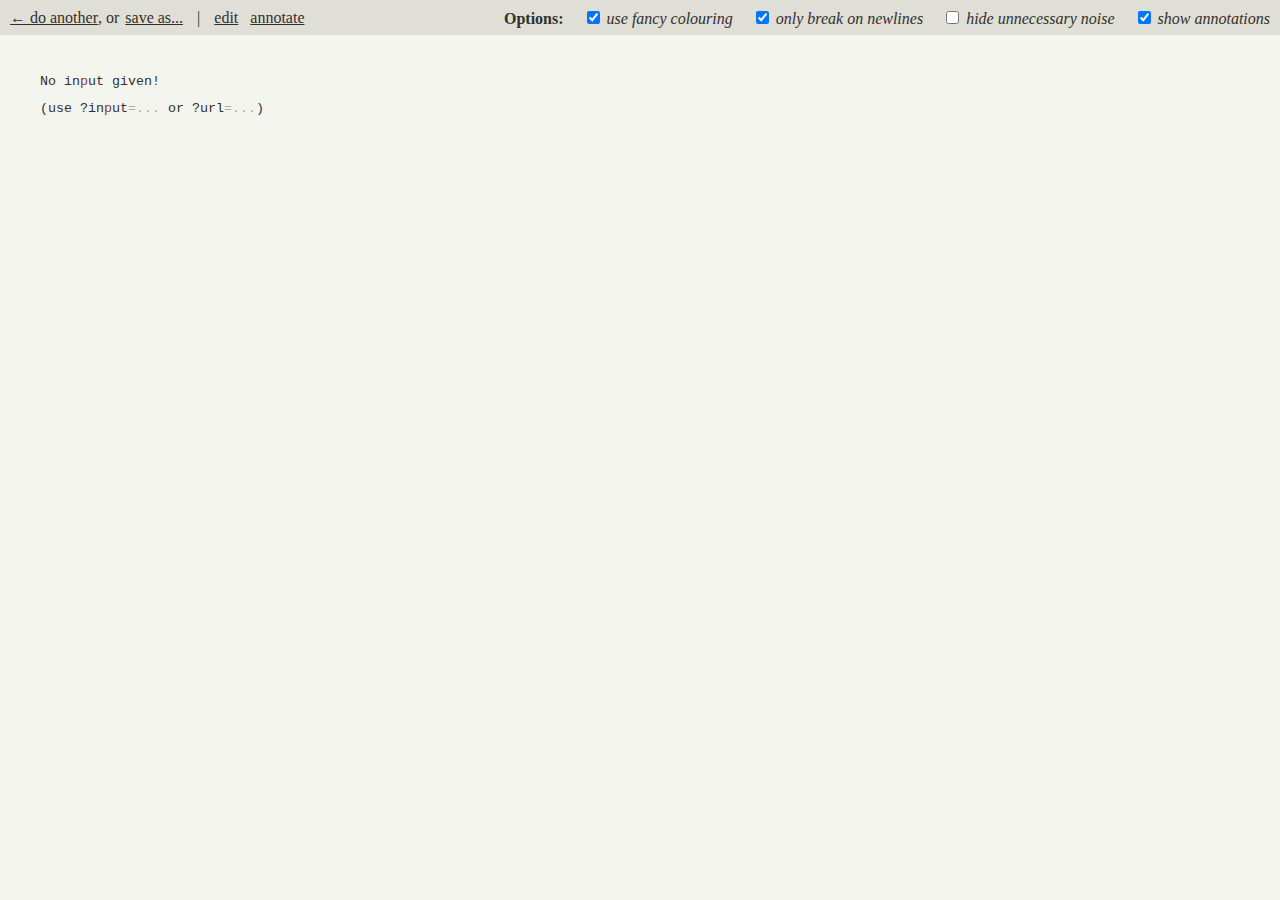
<file: static/view/index.html>
<!DOCTYPE html>
<html lang="en">
<head>
    <meta charset="UTF-8">
    <meta http-equiv="X-UA-Compatible" content="IE=edge">
    <meta name="viewport" content="width=device-width, initial-scale=1.0">
    <title>tab</title>

    <link rel="stylesheet" href="/static/styles.css">
    <link rel="stylesheet" href="/static/view/styles.css">

    <script src="/static/view/main.js"></script>
</head>
<body onload="setup()" onresize="typeset()">
    <div class="header">
        <a href="..">&larr; do another</a>
        , or
        <button id="save-as" onclick="save()">save as...</button>
        <button id="save-edits" onclick="saveEdits()">save changes</button>
        &ensp;|&ensp;
        <button id="edit-toggle" onclick="toggleEdit()">edit</button>
        <button id="annotate-toggle" onclick="toggleAnnotate()">annotate</button>
        <span class="controls">
            <strong>Options:</strong>
            <span class="option">
                <input type="checkbox" name="colours" id="colours" onchange="typeset()" checked>
                <label for="colours">use fancy colouring</label>
            </span>
            <span class="option">
                <input type="checkbox" name="clean-breaks" id="clean-breaks" onchange="typeset()" checked>
                <label for="clean-breaks">only break on newlines</label>
            </span>
            <span class="option">
                <input type="checkbox" name="hide-noise" id="hide-noise" onchange="typeset()">
                <label for="hide-noise">hide unnecessary noise</label>
            </span>
            <span class="option">
                <input type="checkbox" name="show-annotations" id="show-annotations" onchange="toggleAnnotationVisibility()" checked>
                <label for="show-annotations">show annotations</label>
            </span>
        </span>
    </div>
    <div class="output-wrapper">
        <textarea id="edit-area" onkeydown="onEditKeydown(event)" spellcheck="false"></textarea>
        <code id="output">
        </code>
    </div>
</body>
</html>
</file>
<file: styles.css>
* {
    box-sizing: border-box;
    color:rgb(49, 49, 43);
}

html {
    background-color: rgb(245, 245, 239);
    font-family: Iowan Old Style, Apple Garamond, Baskerville, Times New Roman, Droid Serif, Times, Source Serif Pro, serif, Apple Color Emoji, Segoe UI Emoji, Segoe UI Symbol;
}

div.wrapper {
    width: 800px;
    left: 0;
    right: 0;
    margin: auto;
}

textarea {
    width: 100%;
    height: 80px;
    resize: none;
    font-family: Menlo, Consolas, Monaco, Liberation Mono, Lucida Console, monospace;
}

input[type=submit], a.example {
    font-family: Iowan Old Style, Apple Garamond, Baskerville, Times New Roman, Droid Serif, Times, Source Serif Pro, serif, Apple Color Emoji, Segoe UI Emoji, Segoe UI Symbol;
    width: 100%;
    background-color: rgb(226, 218, 202);
    border: none;
    border-bottom: 1px solid rgb(136, 129, 117);
    padding: 10px;
    cursor: pointer;
    font-size: 14pt;
    text-decoration: underline;
}

a.example {
    display: block;
    background-color: rgb(202, 189, 221);
    text-align: center;
    margin-top: 5px;
}
</file>
<file: view/styles.css>
body {
    width: 100vw;
    height: 100vh;
    padding: 0;
    margin: 0;
    display: grid;
    grid-template-rows: 35px auto;
}

div.header {
    display: flex;
    align-items: center;
    padding-left: 10px;
    padding-right: 10px;
    background-color: rgb(223, 222, 215);
}

span.controls {
    margin-left: auto;
}

span.option {
    padding-left: 15px;
}

span.option label {
    font-style: italic;
}

div.output-wrapper {
    width: 100%;
    height: 100%;
    padding: 40px;
    overflow-x: auto;
}

code#output {
    display: block;
    height: 100%;
    line-height: 1.0em;
}

code#output pre {
    font-family: Menlo, Consolas, Monaco, Liberation Mono, Lucida Console, monospace;
    font-size: 10pt;
    line-height: 1em;
    margin: 0;
}

span.punct {
    color: rgb(172, 172, 172);
}

span.ph {
    color: rgb(128, 63, 63);
}

span.digit {
    font-weight: bold;
}

span.hidden {
    color: transparent;
}
</file>
<file: static/styles.css>
:root {
  color-scheme: light dark;
}

* {
    box-sizing: border-box;
    color:light-dark(rgb(49, 49, 43), rgb(206, 206, 209));
}

html {
    background-color: light-dark(rgb(245, 245, 239), rgb(10, 10, 16));
}

html, a, input, button {
    font-family: Iowan Old Style, Apple Garamond, Baskerville, Times New Roman, Droid Serif, Times, Source Serif Pro, serif, Apple Color Emoji, Segoe UI Emoji, Segoe UI Symbol;
}

h1, h2, h3 {
    margin-bottom: 5px;
}

div.wrapper {
    width: 800px;
    left: 0;
    right: 0;
    margin: auto;
}

textarea {
    width: 100%;
    height: 80px;
    resize: none;
    font-family: Menlo, Consolas, Monaco, Liberation Mono, Lucida Console, monospace;
    font-size: 1em;
}

input[type=url] {
    width: 100%;
    display: block;
    margin-bottom: 8px;
    font-size: 1em;
}

input[type=submit], a.example {
    width: 100%;
    background-color: light-dark(rgb(226, 218, 202), rgb(29, 37, 53));
    border: none;
    border-bottom: 1px solid light-dark(rgb(136, 129, 117), rgb(119, 126, 138));
    padding: 10px;
    cursor: pointer;
    font-size: 14pt;
    text-decoration: underline;
}

a.example {
    display: block;
    background-color: light-dark(rgb(202, 189, 221), rgb(53,  66, 34));
    text-align: center;
    margin-top: 5px;
}

ul#tabs {
    list-style: none;
    padding-left: 15px;
    margin: 0;
}
</file>
<file: static/view/styles.css>
body {
    width: 100vw;
    height: 100vh;
    padding: 0;
    margin: 0;
    display: grid;
    grid-template-rows: 35px auto;
}

div.header {
    display: flex;
    align-items: center;
    padding-left: 10px;
    padding-right: 10px;
    background-color: light-dark(rgb(223, 222, 215), rgb(32, 33, 40));
}

button#save-as, button#edit-toggle, button#annotate-toggle {
    border: none;
    background: none;
    font-size: 1em;
    text-decoration: underline;
    cursor: pointer;
}

span.controls {
    margin-left: auto;
}

span.option {
    padding-left: 15px;
}

span.option label {
    font-style: italic;
}

div.output-wrapper {
    /* width: 100%; */
    height: 100%;
    padding: 40px;
    overflow-x: auto;
    position: relative;
}

code#output {
    display: block;
    height: 100%;
    line-height: 1.0em;
}

code#output pre {
    font-family: Menlo, Consolas, Monaco, Liberation Mono, Lucida Console, monospace;
    font-size: 10pt;
    line-height: 1em;
    margin: 0;
}

span.punct {
    color: light-dark(rgb(172, 172, 172), rgb(83, 83, 83));
}

span.ph {
    color: light-dark(rgb(128, 63, 63), rgb(127, 192, 192));
}

span.digit {
    font-weight: bold;
}

span.hidden {
    color: transparent;
}

/* ── header buttons ─────────────────────────────────────────────────────────── */

button#save-edits {
    display: none;
}

body.editing button#save-edits {
    border: none;
    background: none;
    font-size: 1em;
    text-decoration: underline;
    cursor: pointer;
    display: inline;
}

body.editing button#edit-toggle,
body.annotating button#annotate-toggle {
    font-weight: bold;
    text-decoration: underline;
}

/* ── edit mode layout ───────────────────────────────────────────────────────── */

#edit-area {
    display: none;
    position: absolute;
    inset: 0;
    padding: 40px;
    box-sizing: border-box;
    resize: none;
    border: none;
    outline: none;
    -webkit-appearance: none;
    appearance: none;
    font-family: Menlo, Consolas, Monaco, Liberation Mono, Lucida Console, monospace;
    font-size: 10pt;
    line-height: 1em;
    white-space: pre;
    overflow-x: auto;
    background: light-dark(rgb(245, 245, 239), rgb(10, 10, 16));
    color: light-dark(rgb(49, 49, 43), rgb(206, 206, 212));
    z-index: 5;
    width: 100%;
    height: 100%;
}

body.editing #edit-area {
    display: block;
}

body.editing code#output {
    visibility: hidden;
}

/* ── annotation markers ─────────────────────────────────────────────────────── */

body.annotating .output-wrapper {
    cursor: crosshair;
}

.annotation-marker {
    position: absolute;
    height: 14px;
    z-index: 10;
    cursor: default;
}

body.annotating .annotation-marker {
    cursor: pointer;
}

.annotation-badge {
    display: inline-flex;
    align-items: center;
    height: 100%;
    padding: 0 5px;
    background: light-dark(rgb(180, 60, 80), rgb(75, 195, 175));
    color: light-dark(white, black);
    border-radius: 3px;
    font-size: 7pt;
    font-family: system-ui, sans-serif;
    font-weight: bold;
    opacity: 0.5;
    white-space: nowrap;
    max-width: 120px;
    overflow: hidden;
    text-overflow: ellipsis;
}

.annotation-marker:hover .annotation-badge {
    opacity: 1;
    max-width: none;
}

.annotation-marker::after {
    content: attr(data-text);
    position: absolute;
    bottom: 130%;
    left: 50%;
    transform: translateX(-50%);
    background: light-dark(rgba(30, 30, 30, 0.88), rgba(225, 225, 225, 0.88));
    color: light-dark(white, black);
    padding: 3px 8px;
    border-radius: 3px;
    font-size: 8pt;
    font-family: system-ui, sans-serif;
    white-space: nowrap;
    display: none;
    pointer-events: none;
    z-index: 20;
}

.annotation-marker:hover::after {
    display: block;
}
</file>
